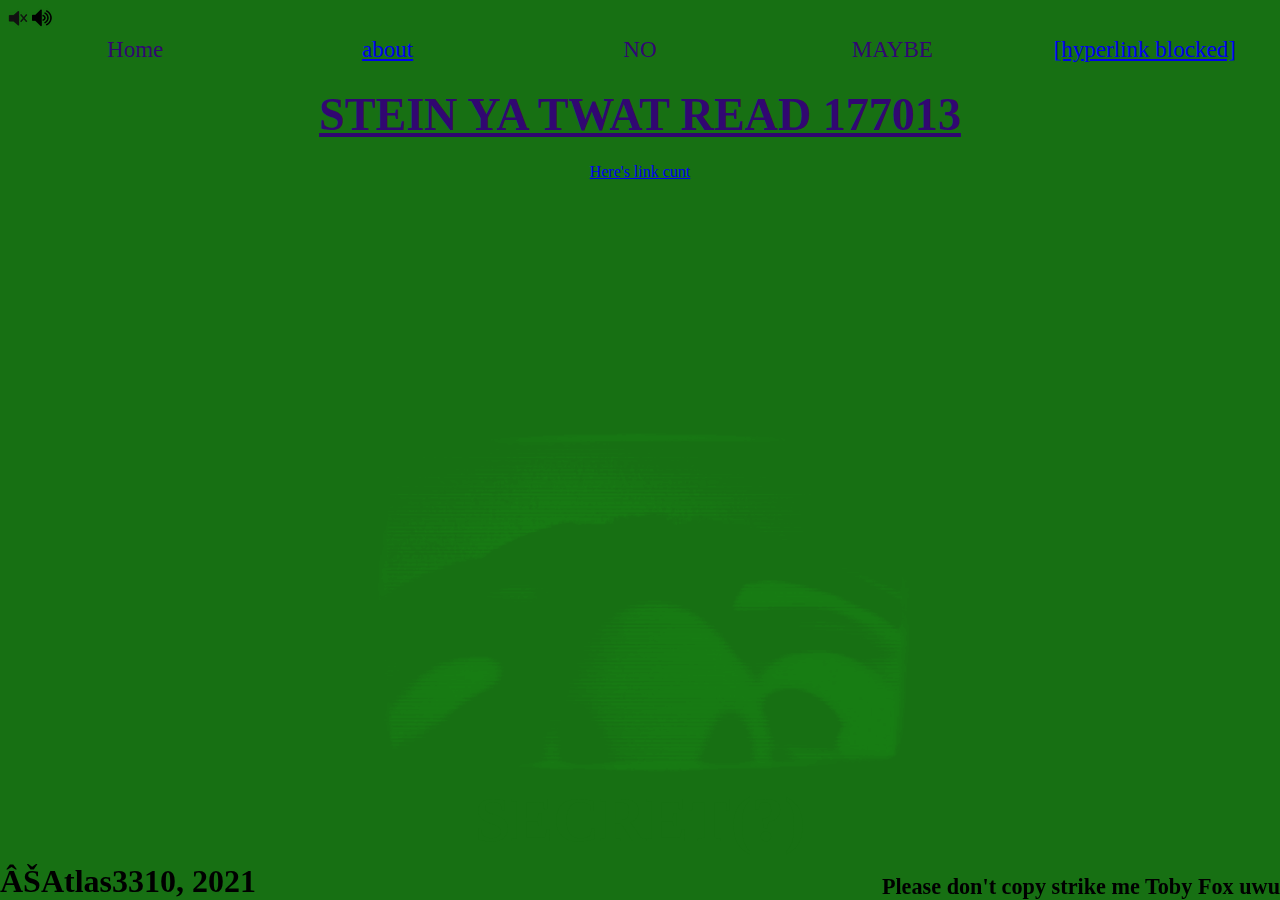
<file: index.html>
<html>
<head>
<meta content="text/html; charset=ISO-8859-2"
http-equiv="Content-Type">
  <title>Oi Stein</title>
<meta charset = "utf-8" />
        <link rel = "icon" href = 
"https://cdn.discordapp.com/attachments/644217729787887617/891401868100657152/unknownpng.png" 
        type = "image/png">
</head>
<audio id="dialtone" autoplay loop>
    <source src="dialtone.mp3" type="audio/mp3">
</audio>
<script>
  var audio = document.getElementById("dialtone");
  audio.volume = 0.2;
  function mute() {
    audio.volume = 0;
  }
  function unmute() {
    audio.volume = 0.2;
  }
</script>
<img src="mute-icon.png" onclick= "mute()"/>
<img src="unmute-icon.png" onclick="unmute()" />
<body alink="#EE0000" bgcolor="#177013" link="#0000EE" text="#310771"
vlink="#551A8B">
<table width="100%" cellspacing="2" cellpadding="2" border="0">
<tbody>
<tr>
<td width="20%" valign="middle" align="center"><big><big>Home</a></big></big><br>
</td>
<td width="20%" valign="middle" align="center"><big><big><a href="gaming.html">about</a></big></big><br>
</td>
<td width="20%" valign="middle" align="center"><big><big>NO</a></big></big><br>
</td>
<td width="20%" valign="middle" align="center"><big><big>MAYBE</a></big></big><br>
</td>
<td width="20%" valign="middle" align="center"><big><big><a href="https://atlas3310.github.io/hyperlinkblocked/">[hyperlink blocked]</a></big></big>
</td>
</tr>
</tbody>
</table>
<h1 align="center"><big><big><u>STEIN YA TWAT READ 177013</u></big></big></font></h1></div>
<div align="center"><a href="https://nhentai.net/g/177013/" target="_blank">Here's link cunt</a>
<h1 style="color: #177013" 
    </h1>

<style>
.footer {
  position: fixed;
  left: 0;
  bottom: 0;
  width: 100%;
  color: black;
}
a:link#gay {
    color: #177013;
    background-color: transparent;
    text-decoration: none;
} 
a:visited#gay {
    color: #177013;
    background-color: transparent;
    text-decoration: none;
}
a:hover#gay {
    color: #177013;
    background-color: transparent;
    text-decoration: none;
}
a:active#gay {
    color: #177013;
    background-color: transparent;
    text-decoration: none;
}

</style>
<div class="footer"><h1 style="text-align:center">
  <a href="https://www.youtube.com/watch?v=-51AfyMqnpI&ab" target="_blank" ID="gay">SECRET(?)</a></h1></div>
<div class="footer" style="text-align:left;left:0"><br>©Atlas3310, 2021<br></div>
<div class="footer" style="text-align:right;right:0"><small><small>Please don't copy strike me Toby Fox uwu<small><small></a></div>
<div class="footer" style="text-align:center;bottom:110"><img src="edna.png">
</div></footer>
<p><br>
</p>
<p><br>
<br>
</p>
</a>
</body>
</html>
</file>
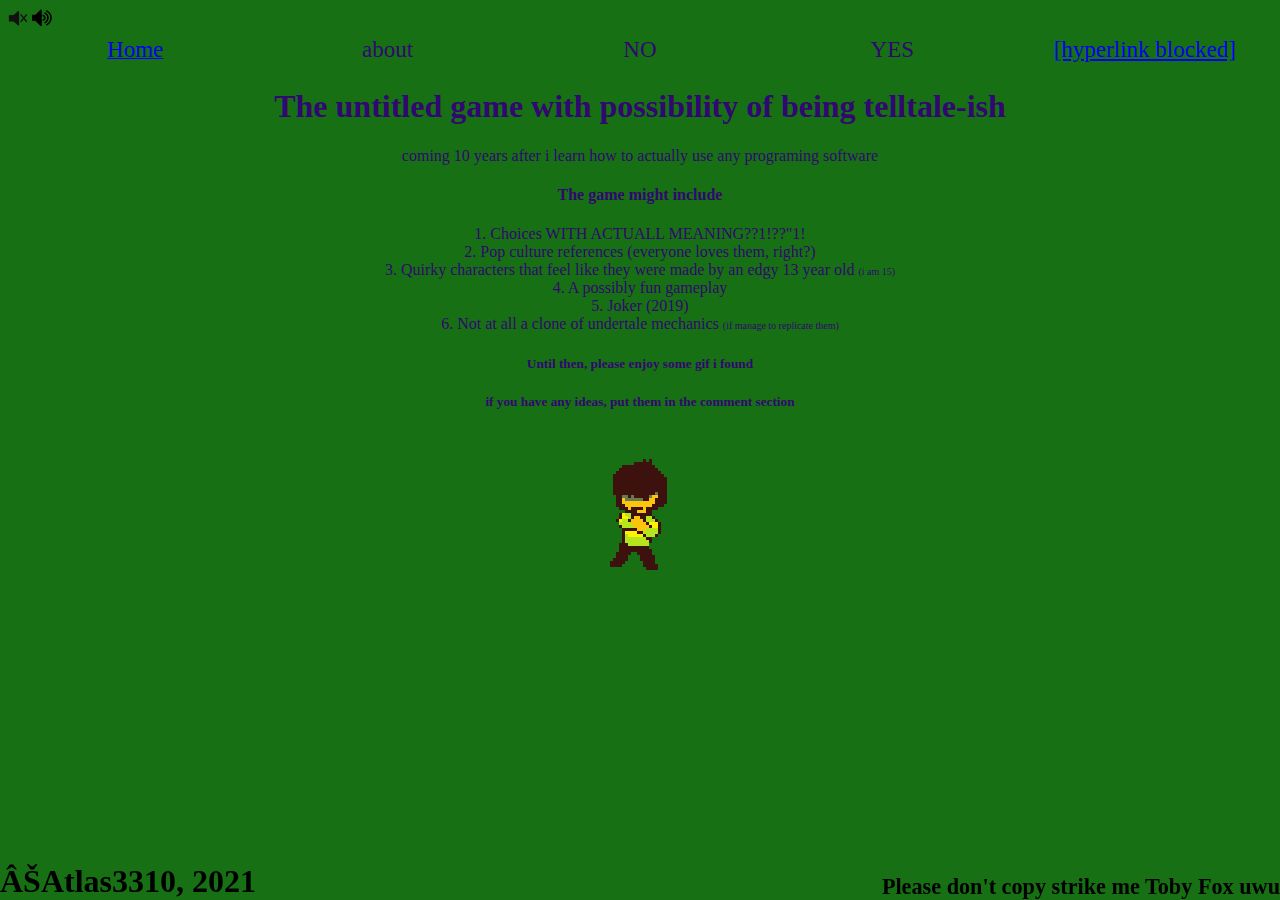
<file: gaming.html>
<html>
<head>
<meta content="text/html; charset=ISO-8859-2"
http-equiv="Content-Type">
  <title>Oi Stein</title>
<meta charset = "utf-8" />
        <link rel = "icon" href = 
"https://cdn.discordapp.com/attachments/644217729787887617/891401868100657152/unknownpng.png" 
        type = "image/png">
</head>
<audio id="big-shot" autoplay loop>
    <source src="big-shot.mp3" type="audio/mp3">
</audio>
<script>
  var audio = document.getElementById("big-shot");
  audio.volume = 0.2;
  function mute() {
    audio.volume = 0;
  }
  function unmute() {
    audio.volume = 0.2;
  }
</script>
<img src="mute-icon.png" onclick= "mute()"/>
<img src="unmute-icon.png" onclick="unmute()" />
<body alink="#EE0000" bgcolor="#177013" link="#0000EE" text="#310771"
vlink="#551A8B">

  <table width="100%" cellspacing="2" cellpadding="2" border="0">
<tbody>
<tr>
<td width="20%" valign="middle" align="center"><a href="index.html"><big><big>Home</a></big></big><br>
</td>
<td width="20%" valign="middle" align="center"><big><big>about</a></big></big><br>
</td>
<td width="20%" valign="middle" align="center"><big><big>NO</a></big></big><br>
</td>
<td width="20%" valign="middle" align="center"><big><big>YES</a></big></big><br>
</td>
<td width="20%" valign="middle" align="center"><big><big><a href="https://atlas3310.github.io/hyperlinkblocked/">[hyperlink blocked]</a></big></big>
</td>
</tr>
</tbody>
</table>

<h1 align="center"><font size="+3">The untitled game with possibility of being telltale-ish</font></h1>

<div align="center">coming 10 years after i learn how to actually use any programing software<br>

<h4 align="center">The game might include</h4>
  <div>1. Choices WITH ACTUALL MEANING??1!??"1!</div>
  <div>2. Pop culture references (everyone loves them, right?)</div>
  <div>3. Quirky characters that feel like they were made by an edgy 13 year old <font size="-2">(i am 15)</font></div>
  <div>4. A possibly fun gameplay</div>
  <div>5. Joker (2019)</div>
  <div>6. Not at all a clone of undertale mechanics <font size="-2">(if manage to replicate them)</font></div>

<h5>Until then, please enjoy some gif i found</h5>

<h5>if you have any ideas, put them in the comment section</h5></font></font><br>
<img src="kris_deltarun.gif"></h1>

  
<style>
.footer {
  position: fixed;
  left: 0;
  bottom: 0;
  width: 100%;
  color: black;

</style>
<div class="footer"><h1 style="text-align:center">
<div class="footer" style="text-align:left;left:0"><br>©Atlas3310, 2021<br></div>
<div class="footer" style="text-align:right;right:0"><small><small>Please don't copy strike me Toby Fox uwu<small><small></a></div>
</div></footer>
<p><br>
</p>
<p><br>
<br>
</p>
</a>
</body>
</html>
</file>
